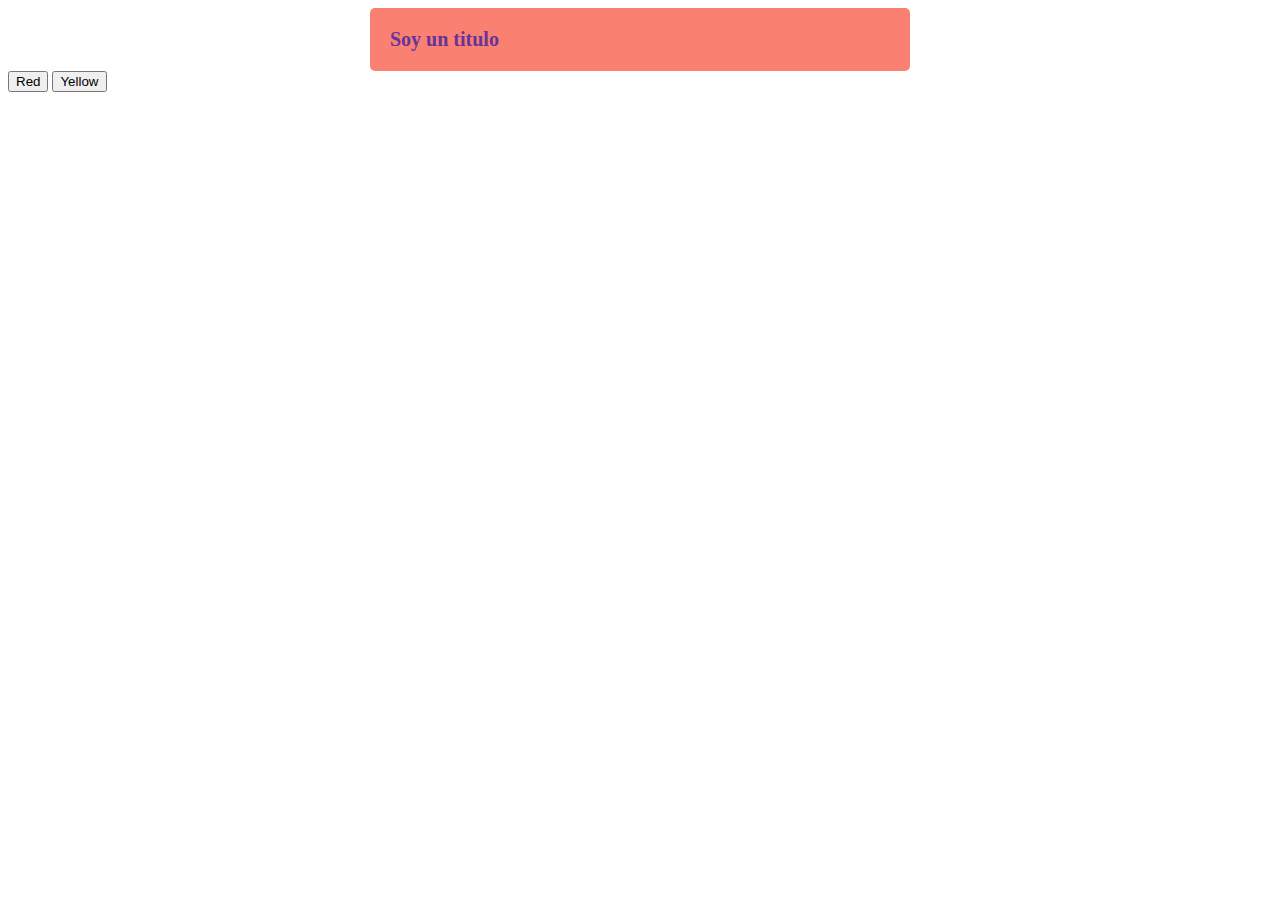
<file: 1) ejercicio/index.html>
<!DOCTYPE html>
<html lang="en">
<head>
    <meta charset="UTF-8">
    <meta http-equiv="X-UA-Compatible" content="IE=edge">
    <meta name="viewport" content="width=device-width, initial-scale=1.0">
    <title>Document</title>
    <link rel="stylesheet" href="style.css">
</head>
<body>
    <h1 class="texto">Soy un titulo</h1>
    <button class="paintRed">Red</button>
    <button class="paintYellow">Yellow</button>

    <script src="./index.js"></script>
</body>
</html>
</file>
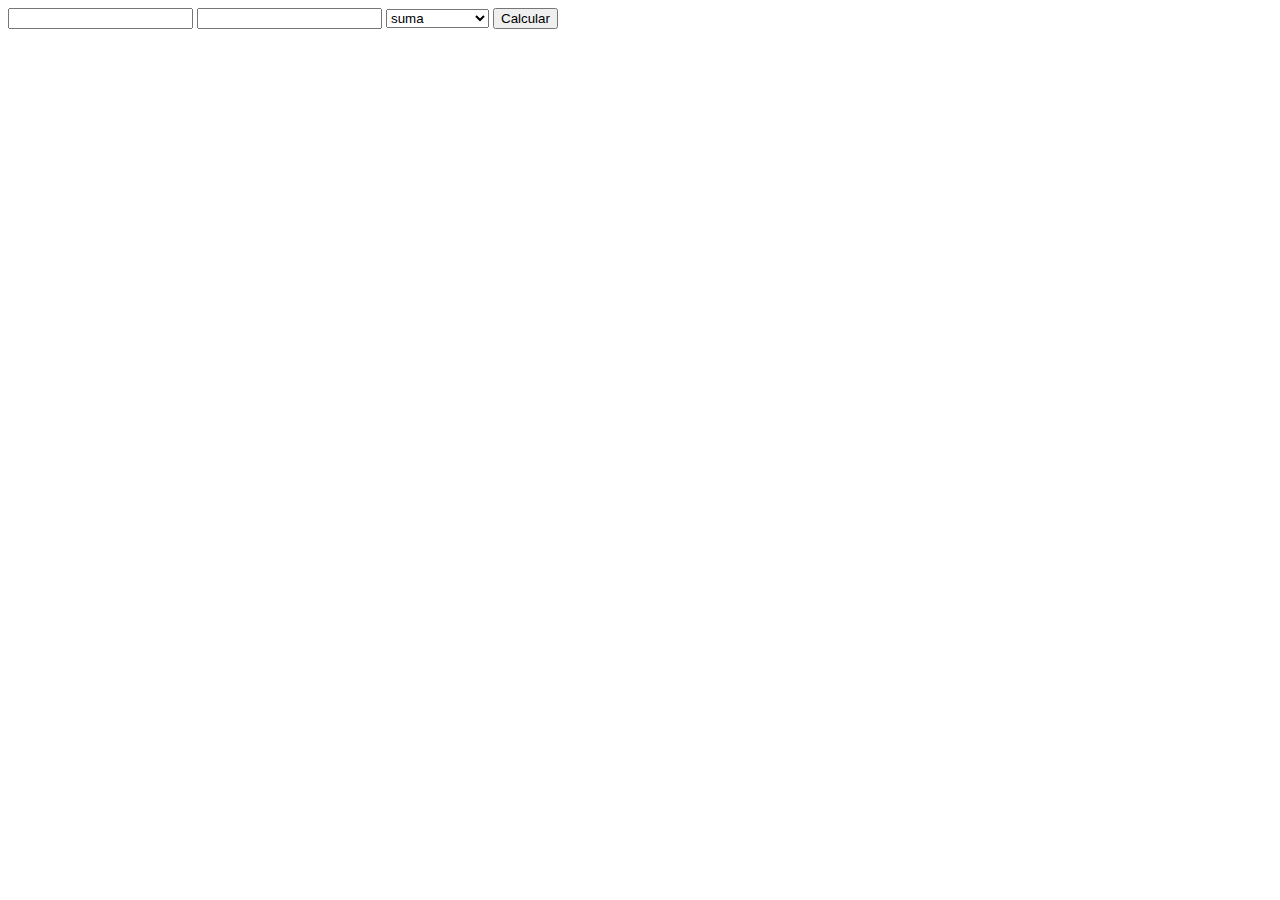
<file: 2) ejercicio/index.html>
<!DOCTYPE html>
<html lang="en">
<head>
    <meta charset="UTF-8">
    <meta http-equiv="X-UA-Compatible" content="IE=edge">
    <meta name="viewport" content="width=device-width, initial-scale=1.0">
    <title>condicionales</title>
</head>
<body>

    <input type="number" name="numero1" id="numero1">
    <input type="number" name="numero2" id="numero2">

    <select name="aplicacion" id="aplicacion">
        <option value="sum">suma</option>
        <option value="res">resta</option>
        <option value="mul">multiplicacion</option>
    </select>

    <button class="calcular">Calcular</button>

    <h2 id='resultado'></h2>
    <script src="./index.js"></script>
</body>
</html>
</file>
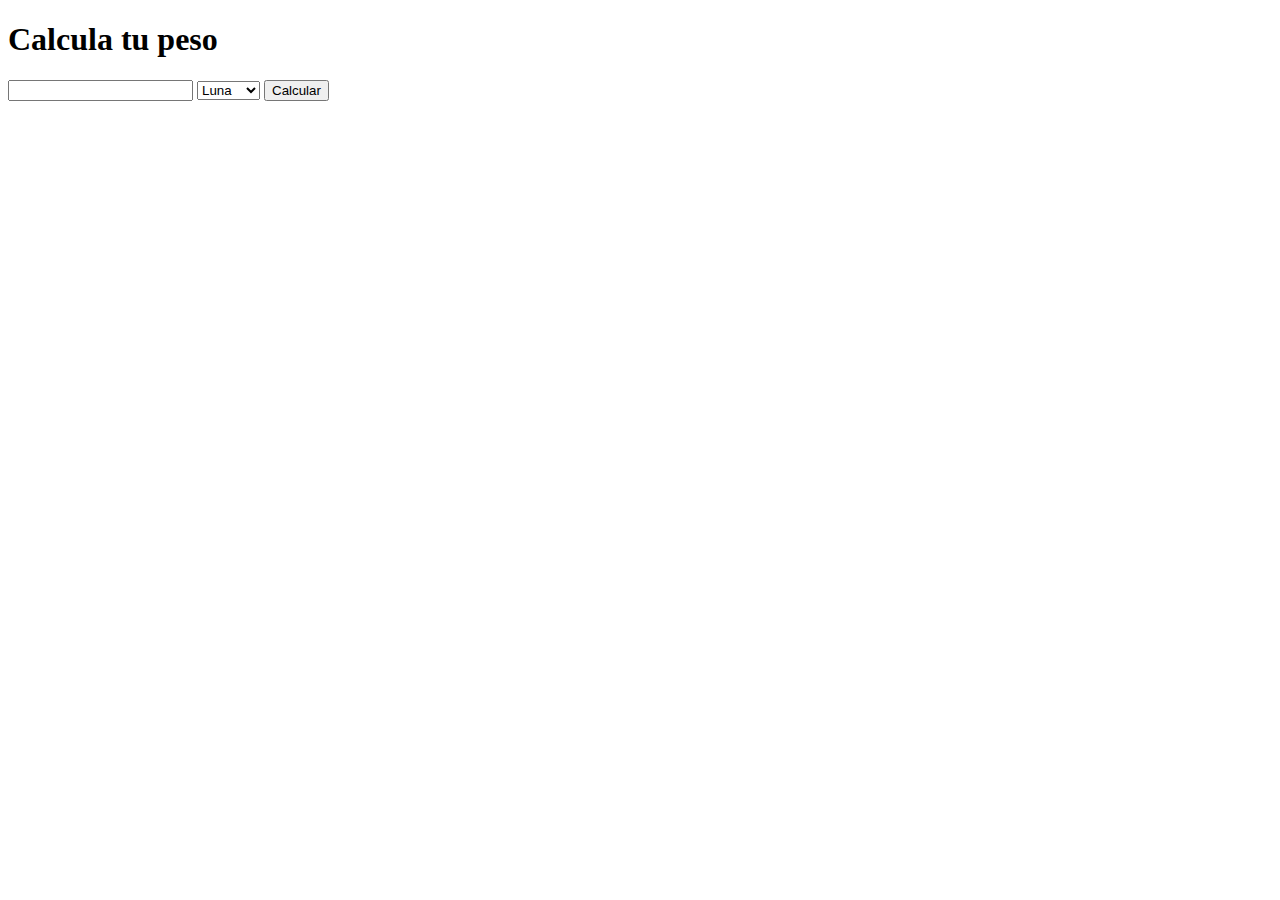
<file: 3)ejercicio/index.html>
<!DOCTYPE html>
<html lang="en">
<head>
    <meta charset="UTF-8">
    <meta http-equiv="X-UA-Compatible" content="IE=edge">
    <meta name="viewport" content="width=device-width, initial-scale=1.0">
    <title>TercerEjercicio</title>
</head>
<body>
    <h1>Calcula tu peso</h1>
    <input type="number" name="peso" id="peso">
    <select name="planet" id="planet">
        <option value="luna">Luna</option>
        <option value="marte">Marte</option>
        <option value="jupiter">Jupiter</option>
    </select>
    <button class="cal">Calcular</button>
    <span class="resultado"></span>
    <script src="./index.js"></script>
</body>
</html>
</file>
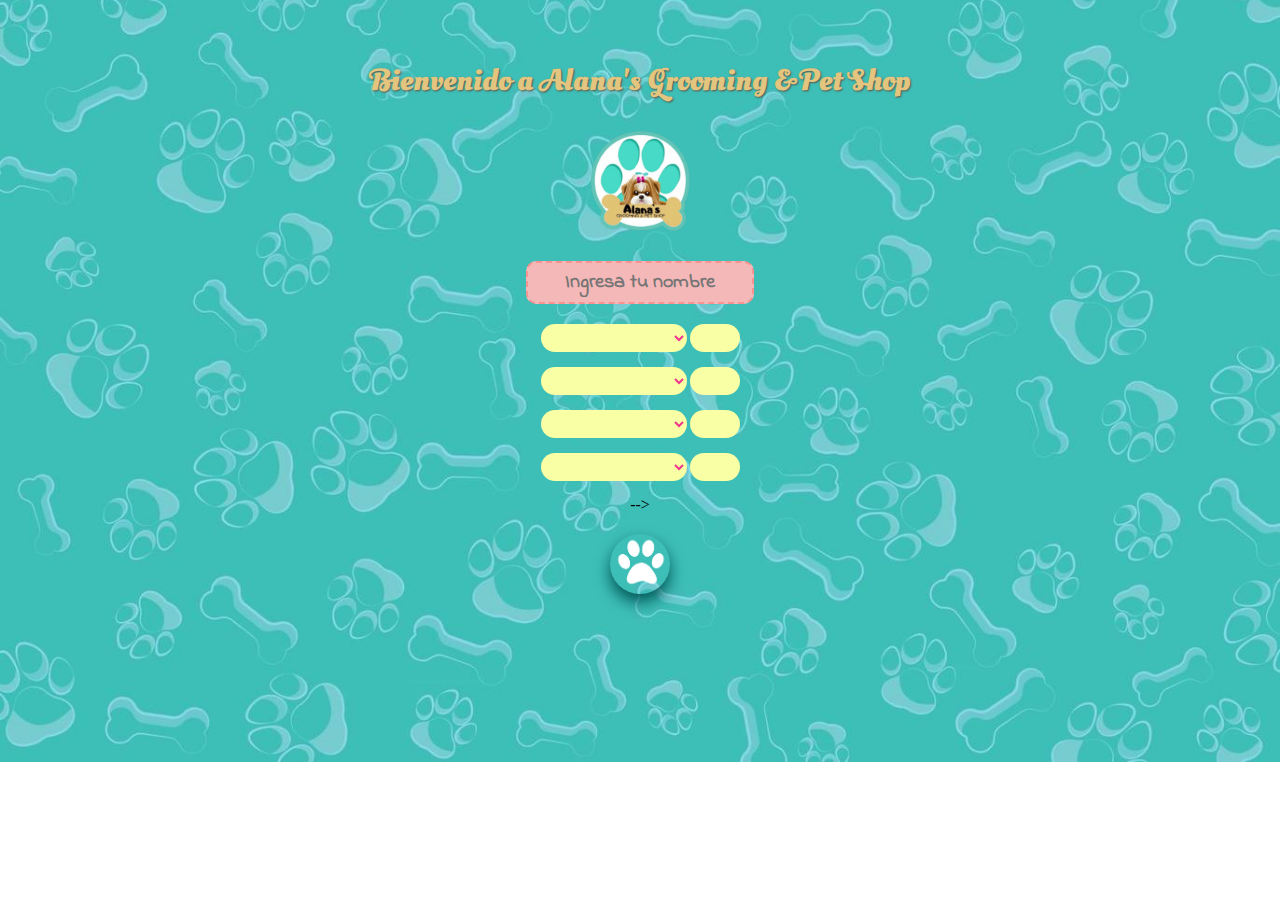
<file: 4)ejercicio/index.html>
<!DOCTYPE html>
<html lang="en">
<head>
    <meta charset="UTF-8">
    <meta http-equiv="X-UA-Compatible" content="IE=edge">
    <meta name="viewport" content="width=device-width, initial-scale=1.0">
    <title>Cotizador</title>
    <link rel="stylesheet" href="./style.css">
    <link rel="preconnect" href="https://fonts.googleapis.com">
<link rel="preconnect" href="https://fonts.gstatic.com" crossorigin>
<link href="https://fonts.googleapis.com/css2?family=Indie+Flower&family=Oleo+Script+Swash+Caps:wght@700&family=Shadows+Into+Light&display=swap" rel="stylesheet">
</head>
<body class="container">
    <div class="sectionPpal">
        <div class="msmWelcome">
            <h1>
                Bienvenido a Alana's Grooming & Pet Shop
            </h1>
            <img src="./images/logo.png" alt="logo alanas">
        </div>
        <div class="containerUser">    
           <!--  <label class="singIn" for="">Ingresa tu nombre</label> -->
            <input class="singIn_fullname" type="text" name="Fullname" id="fullname" placeholder="Ingresa tu nombre"> 
        </div>  
        <div class="container-cotizacion">
                <div class="container-Services">
                    <select class="selectServices" name="services1" id="services1">
                        <option value="ninguno"></option>
                        <option value="bañoSeco">Baño Seco</option>
                        <option value="bañoInsect">Baño Insecticida</option>
                        <option value="bañoPel">Baño y Peluqueria</option>
                        <option value="bañoHidra">Baño hidratante</option>
                        <option value="uñas">Corte de uñas</option>
                        <option value="oidos">Limpieza de oidos</option>
                        <option value="restauracion">Restauracion de manto</option>
                        <option value="dientes">Limpieza de dientes</option>
                    </select>
                    <input class="inputNumber" type="number" name="number1" id="number1">
                </div>    
                <div class="container-Services">
                    <select class="selectServices" name="services2" id="services2">
                        <option value="ninguno"></option>
                        <option value="bañoSeco">Baño Seco</option>
                        <option value="bañoInsect">Baño Insecticida</option>
                        <option value="bañoPel">Baño y Peluqueria</option>
                        <option value="bañoHidra">Baño hidratante</option>
                        <option value="uñas">Corte de uñas</option>
                        <option value="oidos">Limpieza de oidos</option>
                        <option value="restauracion">Restauracion de manto</option>
                        <option value="dientes">Limpieza de dientes</option>
                    </select>
                    <input class="inputNumber" type="number" name="number2" id="number2">
                </div>    
                <div class="container-Services">
                    <select class="selectServices" name="services3" id="services3">
                        <option value="ninguno"></option>
                        <option value="bañoSeco">Baño Seco</option>
                        <option value="bañoInsect">Baño Insecticida</option>
                        <option value="bañoPel">Baño y Peluqueria</option>
                        <option value="bañoHidra">Baño hidratante</option>
                        <option value="uñas">Corte de uñas</option>
                        <option value="oidos">Limpieza de oidos</option>
                        <option value="restauracion">Restauracion de manto</option>
                        <option value="dientes">Limpieza de dientes</option>
                    </select>
                    <input class="inputNumber" type="number" name="number3" id="number3">
                </div>    
                <div class="container-Services">
                    <select class="selectServices" name="services4" id="services4">
                        <option value="ninguno"></option>
                        <option value="bañoSeco">Baño Seco</option>
                        <option value="bañoInsect">Baño Insecticida</option>
                        <option value="bañoPel">Baño y Peluqueria</option>
                        <option value="bañoHidra">Baño hidratante</option>
                        <option value="uñas">Corte de uñas</option>
                        <option value="oidos">Limpieza de oidos</option>
                        <option value="restauracion">Restauracion de manto</option>
                        <option value="dientes">Limpieza de dientes</option>
                    </select>
                    <input class="inputNumber" type="number" name="number4" id="number4">
                </div>   -->
        </div>
        <button class="btn-cotizar"></button>  
        <div class="cotizacion">
        <!--  <p id="client"></p> --> 
            <span class=" total"></span>  
        </div>
    </div>    
    <script src="./index.js"></script>
</body>
</html>
</file>
<file: 1) ejercicio/style.css>
.texto{
    font-size: 20px;
    color: rebeccapurple;
    background-color: salmon;
    border-radius: 5px;
    padding: 20px;
    width: 100%;
    max-width: 500px;
    margin: 0 auto;
}

.red{
    color: red;
}

.yellow{
    color: sandybrown;
}
</file>
<file: 4)ejercicio/style.css>
*{
    box-sizing: border-box;
    margin: 0;
    padding: 0;
}

.container{
    margin: 10px 0;
    background: url(./images/fondo.jpg) no-repeat center center / cover;
}

.sectionPpal{
    width: 90%;
    max-width: 700px;
    margin: 0 auto;
    padding-top: 50px;
    display: flex;
    flex-direction: column;
    height: 100%;
    align-items: center;
    justify-content: center;
}

.msmWelcome{
    display: flex;
    align-items: center;
    justify-content: center;
    flex-direction: column;
}

h1{
    margin-bottom: 30px;
    font-size: 30px;
    font-weight: 700;
    text-align: center;
    font-family:'oleo script swash caps';
    /* -webkit-text-stroke: 0.5px #efebf3; */
    color: #e3c57f;
    text-shadow: 1px 1px 2px #57564c;
}

img{
    width: 100px;
    max-width: 300px;
    margin-bottom: 30px;
}

.containerUser{
    margin-bottom: 20px;
}

/* .singIn {
    font-size: 20px;
    font-family: 'indie flower';
    color: #0a3131;
    font-weight: bold;
} */

.singIn_fullname{
    border-style: dashed;
    border-color: #fa9292;
    background: #f5b8b8;
    font-size: 20px;
    font-family: 'indie flower';
    color: #0a3131;
    font-weight: bold;
    border-radius: 10px;
    text-align: center;
    padding: 5px 0;
}

.container-cotizacion{
    display: flex;
    flex-direction: column;
    gap: 15px;
    margin: 0 auto;
    width: 60%;
    align-content: center;
    justify-content: center;
    align-items: center;
    padding-bottom: 20px;
}

.selectServices{
    border-style: none;
    /* border-color: #fa9292; */
    background: #F9FFA4;
   /*  box-shadow: 0px -15px 10px -15px #111; */
    font-family: 'shadows into light';
    font-size: 16px;
    font-weight: 700;
    color: #f0358f;
    border-radius: 15px;
    text-align: center;
}

.inputNumber{
    width: 50px;
    max-width: 100px;
    border-style: none;
    /* border-color: #fa9292; */
    background: #F9FFA4;
   /*  box-shadow: 0px -15px 10px -15px #111; */
    font-family: 'shadows into light';
    font-weight: 700;
    color: #f0358f;
    border-radius: 15px;
    text-align: center;
}

.container-Services{
    width: 90%;
    display: flex;
    gap: 3px;
    flex-direction: row;
    justify-content: center;
}

.btn-cotizar{
    width: 60px;
    height: 60px;
    background: url(./images/huella\ \(2\).png) no-repeat center center / cover;
    border-radius: 60px;
    border-style: none;
    border-color: #55D8C1;
    box-shadow: 0px 8px 16px 0px #005555;
    cursor: pointer;
}

.btn-cotizar:hover {
    background-color: #169e95;
}

.btn-cotizar:active {
  background-color: #169e95;
  box-shadow: 0 5px #666;
  transform: translateY(4px);
}

.cotizacion{
    width: 200px;
    max-width: 500px;
    background: linear-gradient(207.8deg, #edf4f5 16.69%, #B4FF9F 100%);
    font-family: 'indie flower';
    font-weight: 700;
    font-size: 16px;
   /*  padding: 10px; */
    text-align: center;
    margin-top: 5px;
}
</file>
